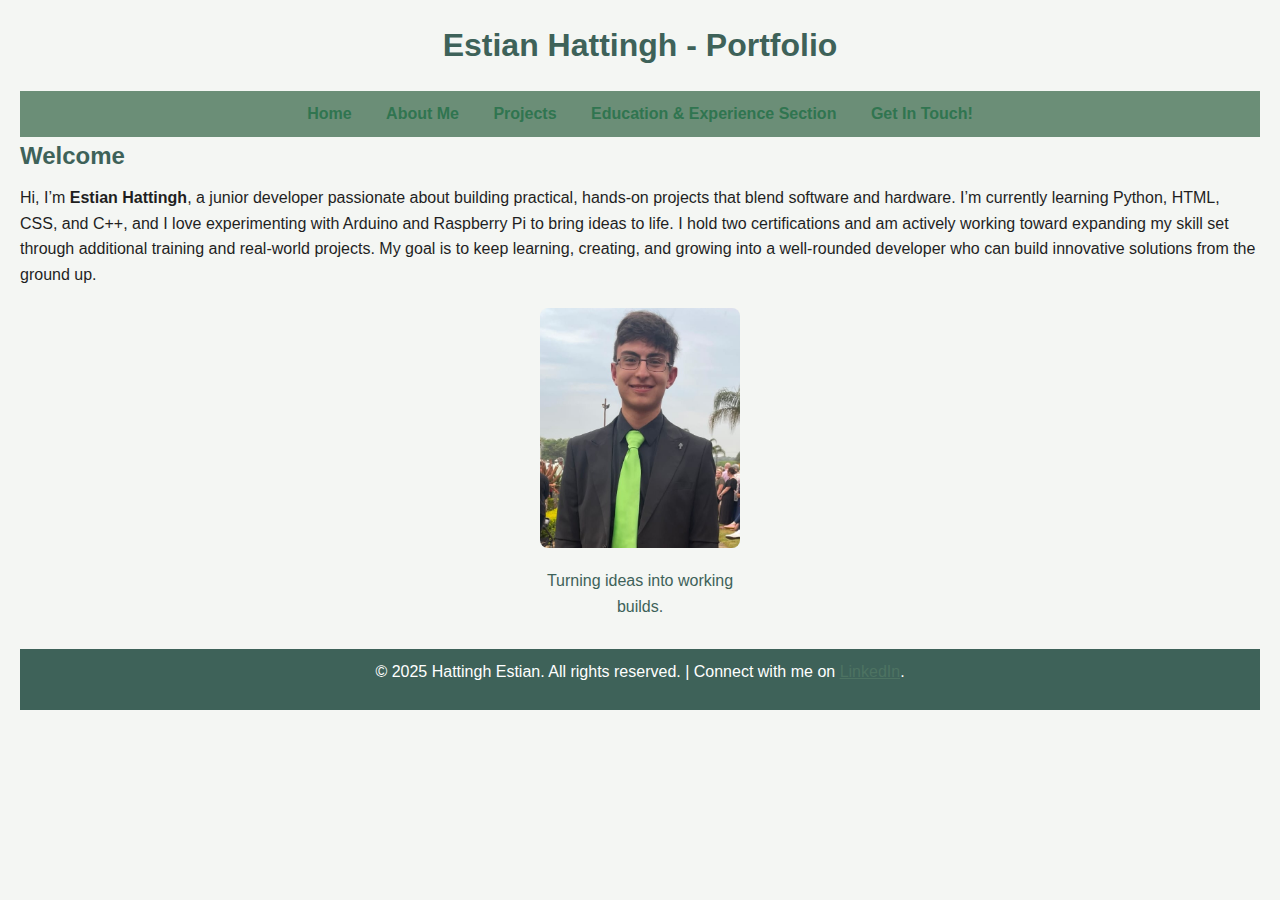
<file: index.html>
<!DOCTYPE html>
<html lang="en">
  <head>
    <!-- Metadata and page setup -->
    <meta charset="UTF-8" />
    <meta name="viewport" content="width=device-width, initial-scale=1.0" />
    <title>Estian Hattingh — Portfolio</title>

    <!-- Favicon for browser tab -->
    <link rel="icon" href="logo-pictures/EH_Logo.svg" type="image/svg+xml" />

    <!-- External CSS stylesheet -->
    <link rel="stylesheet" href="css\styles.css">
  </head>

  <body>
    <!-- Main heading: portfolio title -->
    <h1>Estian Hattingh - Portfolio</h1>

    <!-- Navigation bar with internal links -->
    <nav>
      <a href="index.html">Home</a>
      <a href="about-me.html">About Me</a>
      <a href="projects.html">Projects</a>
      <a href="education-experience.html">Education & Experience Section</a>
      <a href="contact-page.html">Get In Touch!</a>
    </nav>

    <!-- Welcome section -->
    <h2>Welcome</h2>

    <!-- Introductory paragraph describing the author -->
    <p class="intro">
      Hi, I’m <strong>Estian Hattingh</strong>, a junior developer passionate
      about building practical, hands-on projects that blend software and
      hardware. I’m currently learning Python, HTML, CSS, and C++, and I love
      experimenting with Arduino and Raspberry Pi to bring ideas to life. I hold
      two certifications and am actively working toward expanding my skill set
      through additional training and real-world projects. My goal is to keep
      learning, creating, and growing into a well-rounded developer who can
      build innovative solutions from the ground up.
    </p>

    <!-- Profile image of Estian Hattingh -->
    <img
      src="logo-pictures/EH_Profile_Picture.jpg"
      alt="Portrait of Estian Hattingh"
      class="profile-img"
      loading="eager"
    />

    <!-- Caption below the profile image -->
    <figcaption class="profile-caption">
      Turning ideas into working builds.
    </figcaption>

    <!-- Footer with copyright and LinkedIn link -->
    <footer class="site-footer">
      <p>
        &copy; 2025 <span class="nowrap">Hattingh Estian</span>. All rights
        reserved. | Connect with me on
        <a id="LinkedIn"
          class="link-external"
          href="https://www.linkedin.com/in/estian-hattingh-6aa015315"
          rel="noopener noreferrer"
          target="_blank"
          aria-label="LinkedIn profile of Estian Hattingh (opens in new tab)"
          >LinkedIn</a
        >.
      </p>
    </footer>
  </body>
</html>
</file>
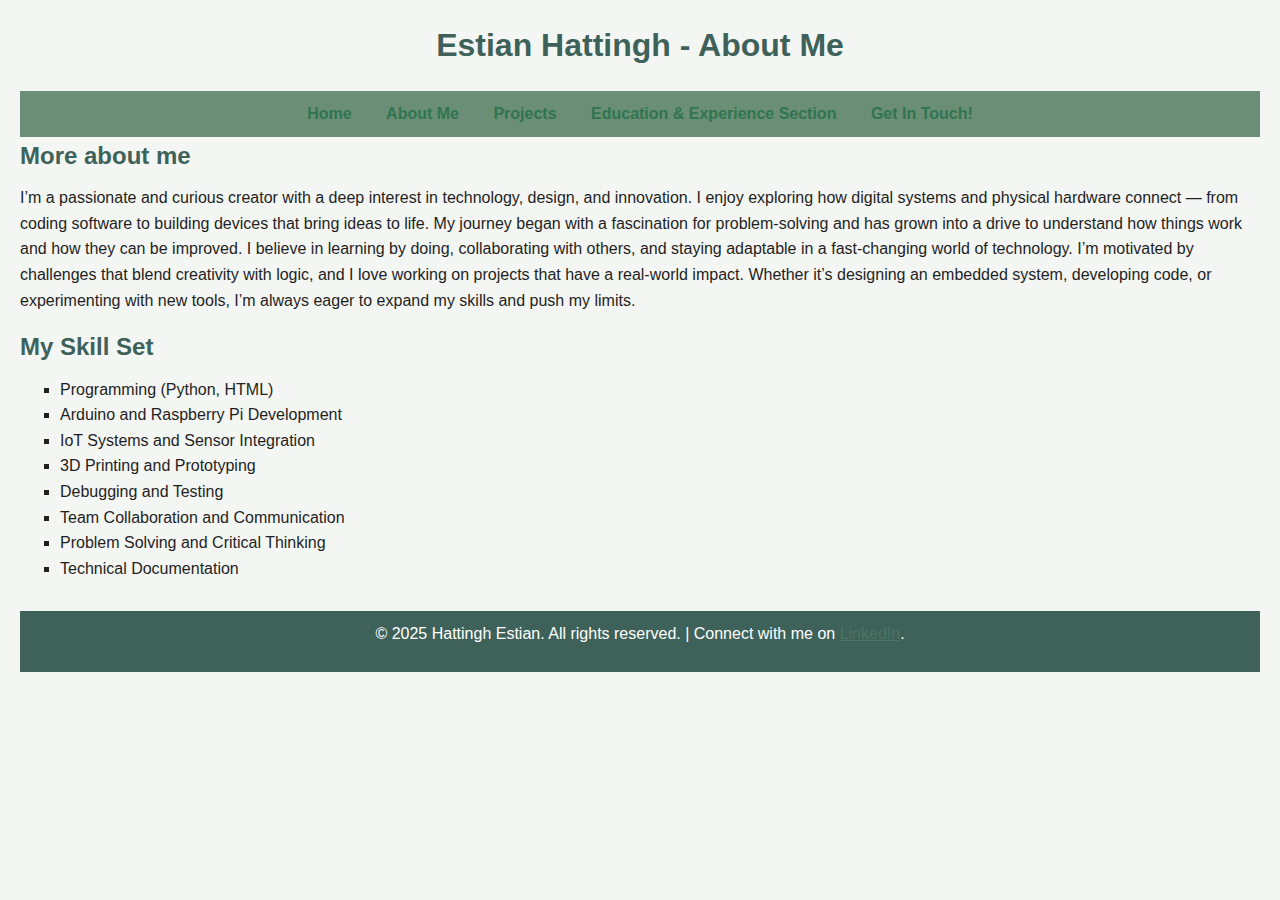
<file: about-me.html>
<!DOCTYPE html>
<html lang="en">
  <head>
    <!-- Google tag (gtag.js) -->
    <script
      async
      src="https://www.googletagmanager.com/gtag/js?id=G-Q6DWJNQD6L"
    ></script>
    <script>
      window.dataLayer = window.dataLayer || [];
      function gtag() {
        dataLayer.push(arguments);
      }
      gtag("js", new Date());

      gtag("config", "G-Q6DWJNQD6L");
    </script>
    <!-- Basic metadata for character encoding and responsive layout -->
    <meta charset="UTF-8" />
    <meta name="viewport" content="width=device-width, initial-scale=1.0" />

    <!-- Page title shown in the browser tab -->
    <title>Estian Hattingh — Portfolio</title>

    <!-- Favicon for the site -->
    <link rel="icon" href="logo-pictures/EH_Logo.svg" type="image/svg+xml" />

    <!-- Site-wide stylesheet -->
    <link rel="stylesheet" href="css/styles.css" />
  </head>

  <body>
    <!-- Main page heading -->
    <h1>Estian Hattingh - About Me</h1>

    <!-- Primary navigation links to site sections/pages -->
    <nav>
      <a href="index.html">Home</a>
      <a href="about-me.html">About Me</a>
      <a href="projects.html">Projects</a>
      <a href="education-experience.html">Education & Experience Section</a>
      <a href="contact-page.html">Get In Touch!</a>
    </nav>

    <!-- Section: brief introduction -->
    <h2>More about me</h2>
    <p class="intro">
      I’m a passionate and curious creator with a deep interest in technology,
      design, and innovation. I enjoy exploring how digital systems and physical
      hardware connect — from coding software to building devices that bring
      ideas to life. My journey began with a fascination for problem-solving and
      has grown into a drive to understand how things work and how they can be
      improved. I believe in learning by doing, collaborating with others, and
      staying adaptable in a fast-changing world of technology. I’m motivated by
      challenges that blend creativity with logic, and I love working on
      projects that have a real-world impact. Whether it’s designing an embedded
      system, developing code, or experimenting with new tools, I’m always eager
      to expand my skills and push my limits.
    </p>

    <!-- Section: skills list -->
    <h2>My Skill Set</h2>
    <ul>
      <li>Programming (Python, HTML)</li>
      <li>Arduino and Raspberry Pi Development</li>
      <li>IoT Systems and Sensor Integration</li>
      <li>3D Printing and Prototyping</li>
      <li>Debugging and Testing</li>
      <li>Team Collaboration and Communication</li>
      <li>Problem Solving and Critical Thinking</li>
      <li>Technical Documentation</li>
    </ul>

    <!-- Footer with copyright and external profile link -->
    <footer class="site-footer">
      <p>
        &copy; 2025 <span class="nowrap">Hattingh Estian</span>. All rights
        reserved. | Connect with me on
        <a
          id="LinkedIn"
          class="link-external"
          href="https://www.linkedin.com/in/estian-hattingh-6aa015315"
          rel="noopener noreferrer"
          target="_blank"
          aria-label="LinkedIn profile of Estian Hattingh (opens in new tab)"
          >LinkedIn</a
        >.
      </p>
    </footer>
  </body>
</html>
</file>
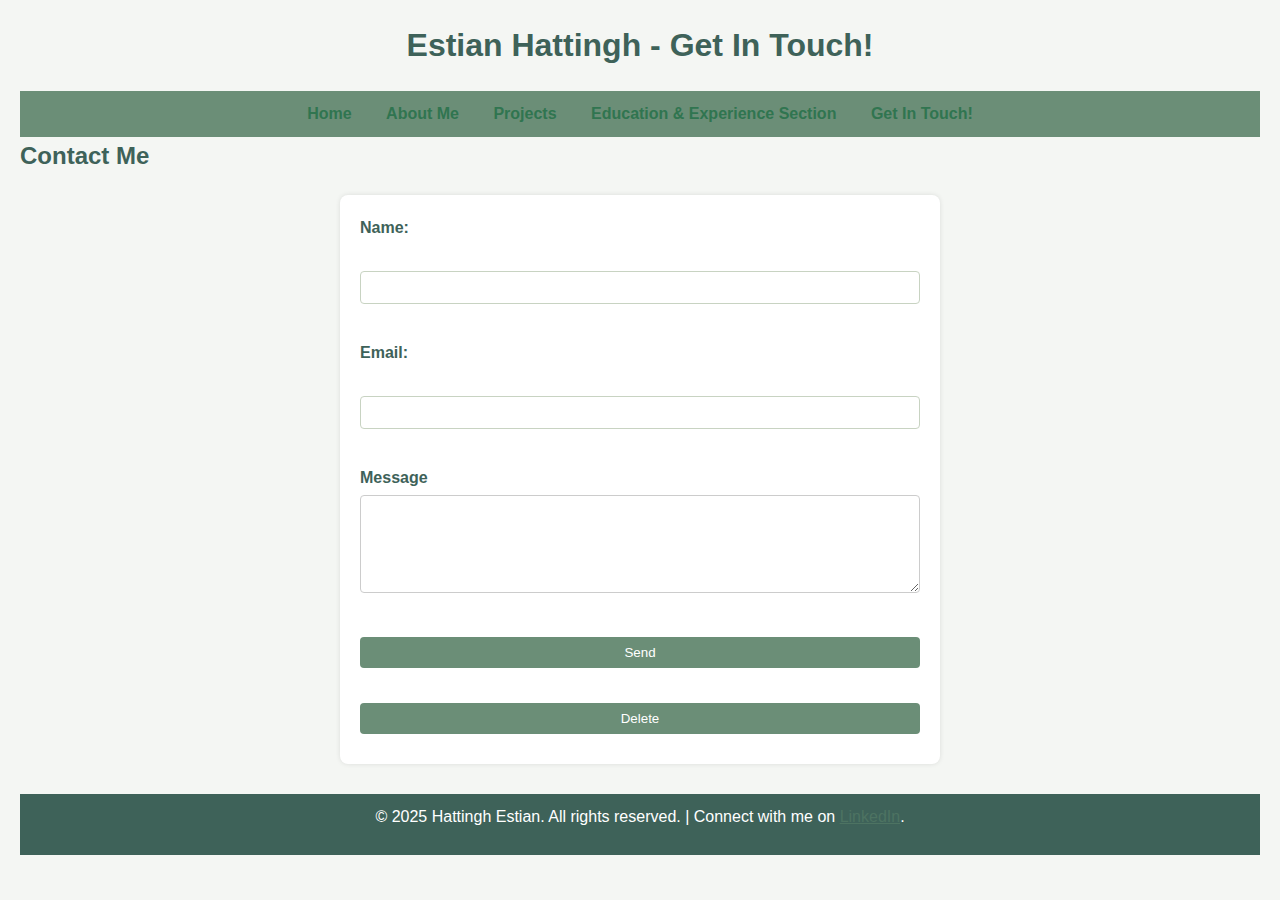
<file: contact-page.html>
<!DOCTYPE html>
<html lang="en">
  <head>
    <!-- Basic metadata and viewport setup for responsive design -->
    <meta charset="UTF-8" />
    <meta name="viewport" content="width=device-width, initial-scale=1.0" />

    <!-- Browser tab title -->
    <title>Estian Hattingh — Portfolio</title>

    <!-- Favicon for site identity -->
    <link rel="icon" href="logo-pictures/EH_Logo.svg" type="image/svg+xml" />

    <!-- External CSS file for layout and styling -->
    <link rel="stylesheet" href="css/styles.css" />
  </head>

  <body>
    <!-- Page heading -->
    <h1>Estian Hattingh - Get In Touch!</h1>

    <!-- Navigation bar linking to all major sections -->
    <nav>
      <a href="index.html">Home</a>
      <a href="about-me.html">About Me</a>
      <a href="projects.html">Projects</a>
      <a href="education-experience.html">Education & Experience Section</a>
      <a href="contact-page.html">Get In Touch!</a>
    </nav>

    <!-- Section heading for contact area -->
    <h2>Contact Me</h2>

    <!-- Contact form for submitting name, email, and message -->
    <form action="Send.php" method="post">
      <!-- Name input -->
      <label>Name:</label>
      <br />
      <input type="text" name="name" />
      <br /><br />

      <!-- Email input -->
      <label>Email:</label>
      <br />
      <input type="email" name="email" />
      <br /><br />

      <!-- Message input area -->
      <label for="message" style="font-weight: bold">Message</label>
      <textarea
        id="message"
        name="message"
        rows="5"
        cols="60"
        style="
          width: 100%;
          border: 1px solid #ccc;
          border-radius: 4px;
          padding: 8px;
          font-family: Arial, sans-serif;
          font-size: 14px;
        "
      ></textarea>
      <br /><br />

      <!-- Submit button to send form data -->
      <button type="submit">Send</button>
      <br /><br />

      <!-- Reset button to clear all form inputs -->
      <button type="reset">Delete</button>
    </form>

    <!-- Footer with copyright and LinkedIn link -->
    <footer class="site-footer">
      <p>
        &copy; 2025 <span class="nowrap">Hattingh Estian</span>. All rights
        reserved. | Connect with me on
        <a id="LinkedIn"
          class="link-external"
          href="https://www.linkedin.com/in/estian-hattingh-6aa015315"
          rel="noopener noreferrer"
          target="_blank"
          aria-label="LinkedIn profile of Estian Hattingh (opens in new tab)"
          >LinkedIn</a
        >.
      </p>
    </footer>
  </body>
</html>
</file>
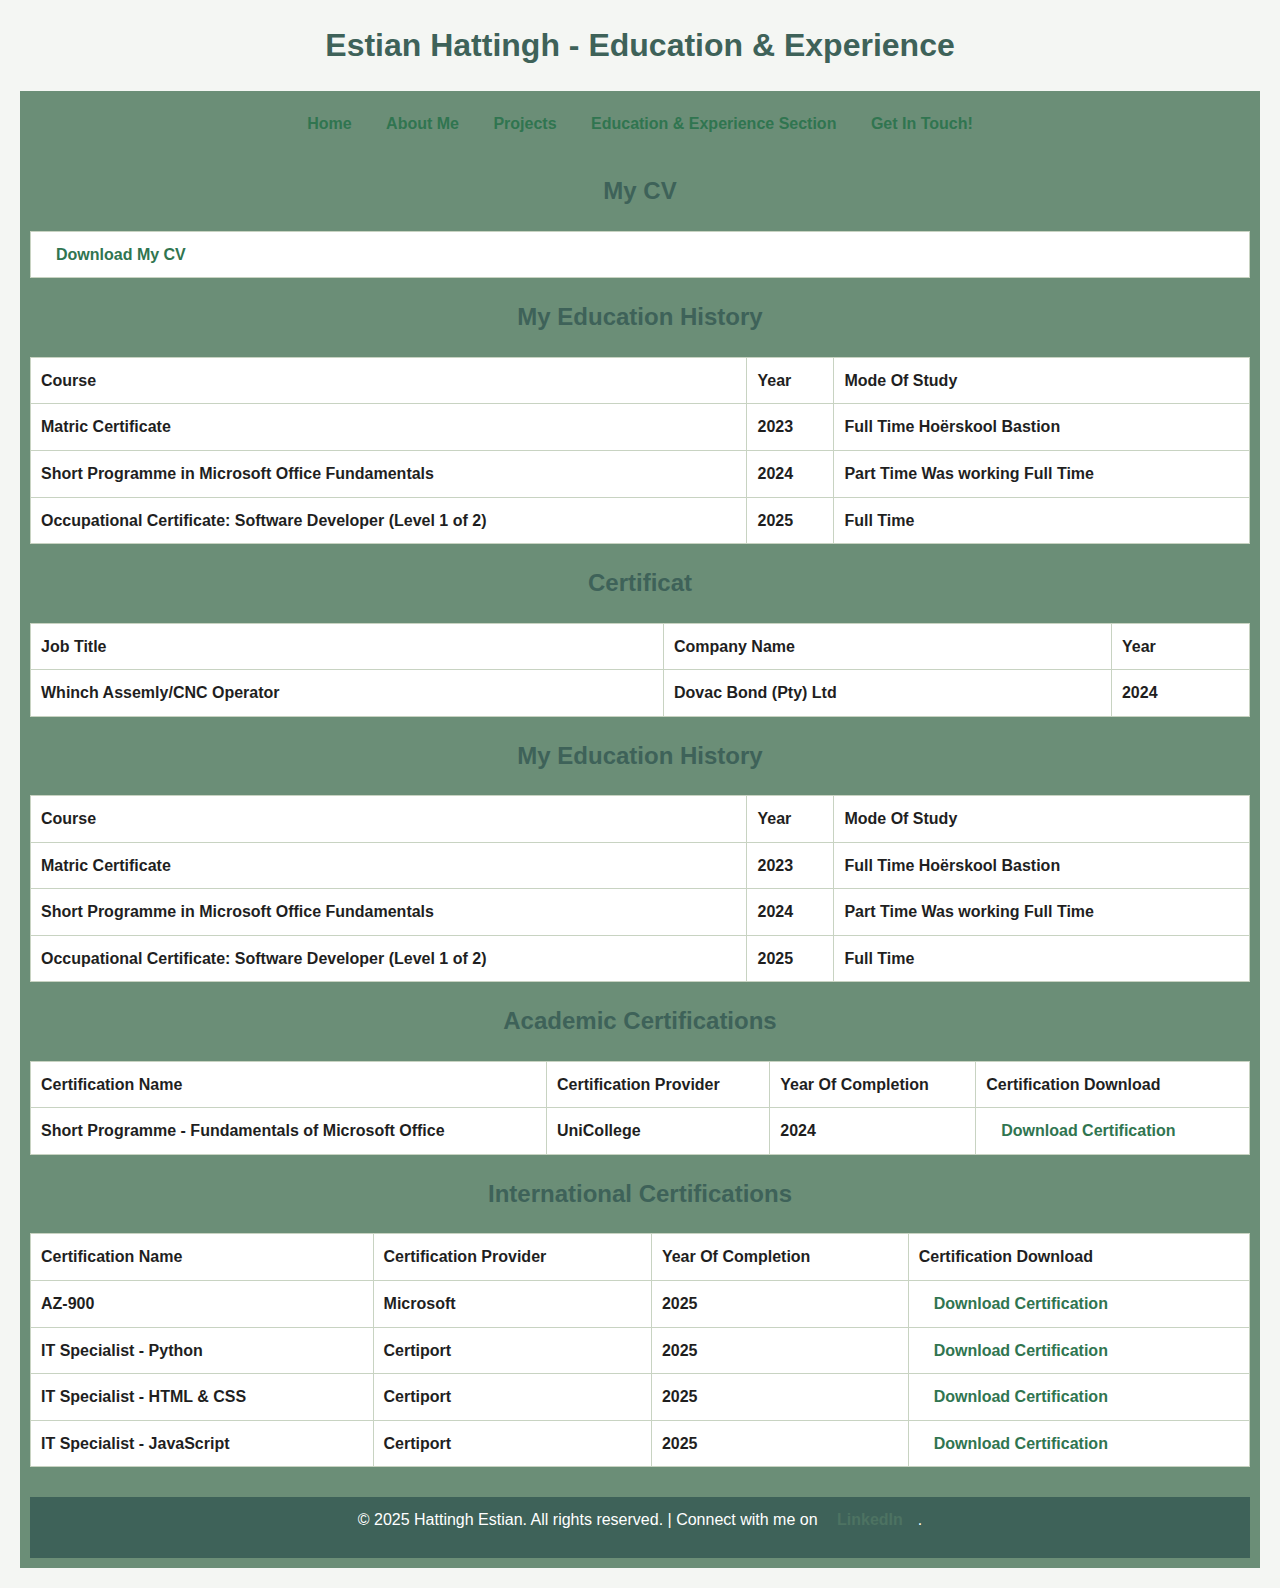
<file: education-experience.html>
<!DOCTYPE html>
<html lang="en">

<head>
   <!-- Google tag (gtag.js) -->
  <script async src="https://www.googletagmanager.com/gtag/js?id=G-Q6DWJNQD6L"></script>
  <script>
    window.dataLayer = window.dataLayer || [];
    function gtag() { dataLayer.push(arguments); }
    gtag('js', new Date());

    gtag('config', 'G-Q6DWJNQD6L');
  </script>
  <!-- Basic metadata and page configuration -->
  <meta charset="UTF-8" />
  <meta name="viewport" content="width=device-width, initial-scale=1.0" />

  <!-- Browser tab title -->
  <title>Estian Hattingh — Portfolio</title>

  <!-- Favicon for browser and bookmarks -->
  <link rel="icon" href="logo-pictures/EH_Logo.svg" type="image/svg+xml" />

  <!-- External CSS stylesheet -->
  <link rel="stylesheet" href="css/styles.css" />
</head>

<body>
  <!-- Page heading -->
  <h1>Estian Hattingh - Education & Experience</h1>

  <!-- NOTE: Duplicate <nav> tag found here -->
  <nav>
    <nav>
      <!-- Navigation bar linking to key sections of the site -->
      <a href="index.html">Home</a>
      <a href="about-me.html">About Me</a>
      <a href="projects.html">Projects</a>
      <a href="education-experience.html">Education & Experience Section</a>
      <a href="contact-page.html">Get In Touch!</a>
    </nav>

    <!-- Spacer for visual separation -->
    <br>

    <!-- Section: Downloadable CV link -->
    <h2>My CV</h2>
    <table>
      <tr>
        <th>
          <a href="cv/Estian_Hattingh_CV.pdf" download>Download My CV</a>
        </th>
      </tr>
    </table>

    <!-- Section: Education history table -->
    <h2>My Education History</h2>
    <table>
      <tr>
        <th>Course</th>
        <th>Year</th>
        <th>Mode Of Study</th>
      </tr>
      <tr>
        <th>Matric Certificate</th>
        <th>2023</th>
        <th>Full Time Hoërskool Bastion</th>
      </tr>
      <tr>
        <th>Short Programme in Microsoft Office Fundamentals</th>
        <th>2024</th>
        <th>Part Time Was working Full Time</th>
      </tr>
      <tr>
        <th>Occupational Certificate: Software Developer (Level 1 of 2)</th>
        <th>2025</th>
        <th>Full Time</th>
      </tr>
    </table>

    <!-- Section: Work experience table -->
    <h2>Certificat</h2>
    <table>
      <tr>
        <th>Job Title</th>
        <th>Company Name</th>
        <th>Year</th>
      </tr>
      <tr>
        <th>Whinch Assemly/CNC Operator</th>
        <th>Dovac Bond (Pty) Ltd</th>
        <th>2024</th>
      </tr>
    </table>

        <h2>My Education History</h2>
    <table>
      <tr>
        <th>Course</th>
        <th>Year</th>
        <th>Mode Of Study</th>
      </tr>
      <tr>
        <th>Matric Certificate</th>
        <th>2023</th>
        <th>Full Time Hoërskool Bastion</th>
      </tr>
      <tr>
        <th>Short Programme in Microsoft Office Fundamentals</th>
        <th>2024</th>
        <th>Part Time Was working Full Time</th>
      </tr>
      <tr>
        <th>Occupational Certificate: Software Developer (Level 1 of 2)</th>
        <th>2025</th>
        <th>Full Time</th>
      </tr>
    </table>

    <!-- Section:Academic Certifications -->
    <h2>Academic Certifications</h2>
    <table>
      <tr>
        <th>Certification Name</th>
        <th>Certification Provider</th>
        <th>Year Of Completion</th>
        <th>Certification Download</th>
      </tr>
      <tr>
        <th>Short Programme - Fundamentals of Microsoft Office</th>
        <th>UniCollege</th>
        <th>2024</th>
        <th>
          <a href="../Portfolio/certifications/Academic/EH_FUNDAMENTALS_MICROSOFT_OFFICE.pdf" download>Download Certification</a>
        </th>
      </tr>
    </table>

    <!-- Section:International Certifications table -->
    <h2>International Certifications</h2>
    <table>
      <tr>
        <th>Certification Name</th>
        <th>Certification Provider</th>
        <th>Year Of Completion</th>
        <th>Certification Download</th>
      </tr>
      <tr>
        <th>AZ-900</th>
        <th>Microsoft</th>
        <th>2025</th>
        <th>
          <a href="https://raw.githubusercontent.com/EHattingh/Portfolio/main/certifications/International/EH_AZ900.pdf" download>Download Certification</a>
        </th>
      </tr>
      <tr>
        <th>IT Specialist - Python</th>
        <th>Certiport</th>
        <th>2025</th>
        <th>
          <a href="../Portfolio/certifications/International/EH_IT_Specialist_Python.pdf" download>Download Certification</a>
        </th>
      </tr>
         <tr>
        <th>IT Specialist - HTML & CSS</th>
        <th>Certiport</th>
        <th>2025</th>
        <th>
          <a href="../Portfolio/certifications/International/EH_IT_Specialist_HTMl_CSS.pdf" download>Download Certification</a>
        </th>
      </tr>
       </tr>
         <tr>
        <th>IT Specialist - JavaScript</th>
        <th>Certiport</th>
        <th>2025</th>
        <th>
          <a href="../Portfolio/certifications/International/EH_IT_Specialist_JavaScript.pdf" download>Download Certification</a>
        </th>
      </tr>
    </table>

    <!-- Footer with copyright and external link -->
    <footer class="site-footer">
      <p>
        &copy; 2025 <span class="nowrap">Hattingh Estian</span>. All rights
        reserved. | Connect with me on
        <a id="LinkedIn" class="link-external" href="https://www.linkedin.com/in/estian-hattingh-6aa015315"
          rel="noopener noreferrer" target="_blank"
          aria-label="LinkedIn profile of Estian Hattingh (opens in new tab)">LinkedIn</a>.
      </p>
    </footer>
</body>

</html>
</file>
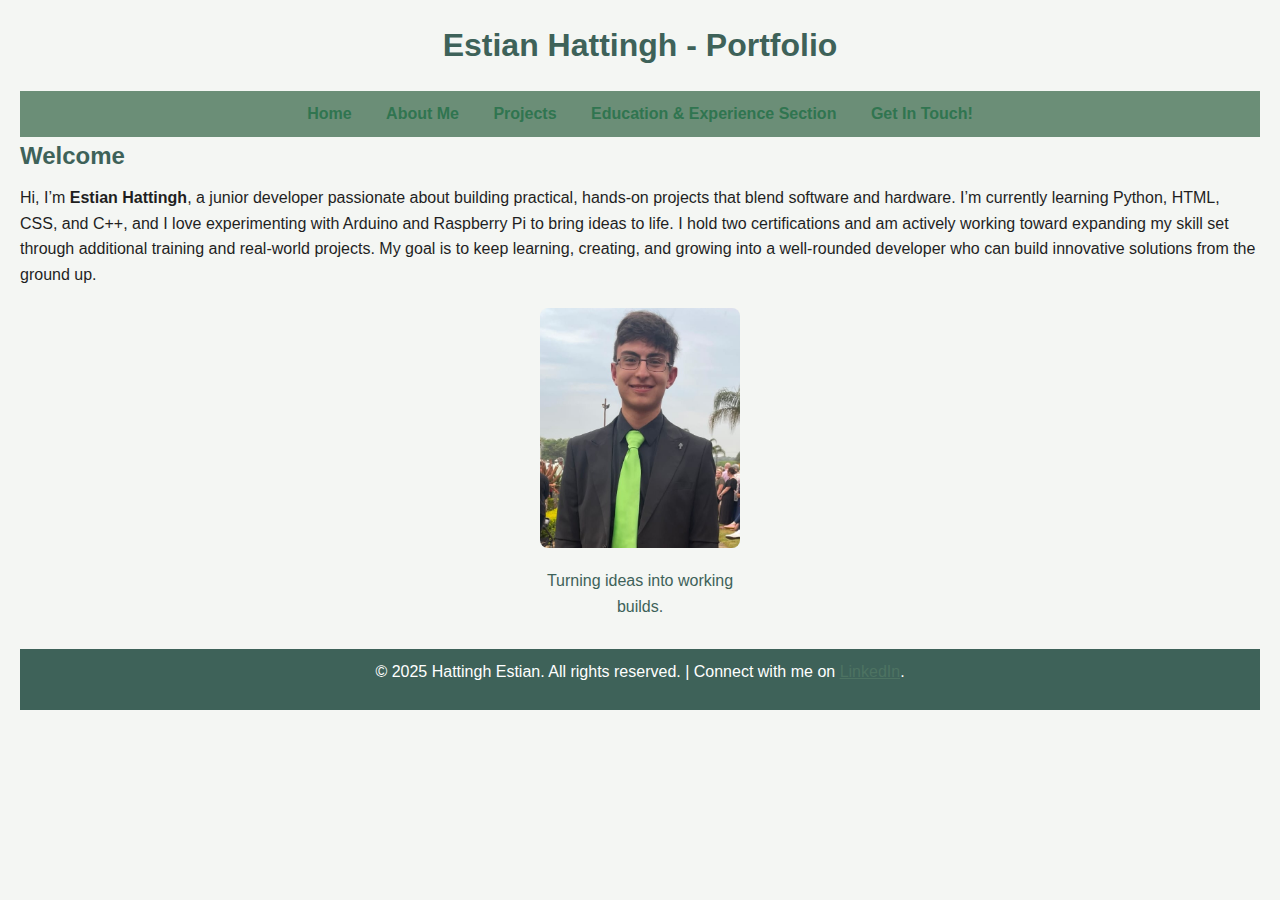
<file: homepage.html>
<!DOCTYPE html>
<html lang="en">

<head>
  <!-- Google tag (gtag.js) -->
<!-- Google tag (gtag.js) -->
<script async src="https://www.googletagmanager.com/gtag/js?id=G-Q6DWJNQD6L"></script>
<script>
  window.dataLayer = window.dataLayer || [];
  function gtag(){dataLayer.push(arguments);}
  gtag('js', new Date());

  gtag('config', 'G-Q6DWJNQD6L');
</script>
  </script>
  <!-- Metadata and page setup -->
  <meta charset="UTF-8" />
  <meta name="viewport" content="width=device-width, initial-scale=1.0" />
  <title>Estian Hattingh — Portfolio</title>

  <!-- Favicon for browser tab -->
  <link rel="icon" href="logo-pictures/EH_Logo.svg" type="image/svg+xml" />

  <!-- External CSS stylesheet -->
  <link rel="stylesheet" href="css\styles.css">
</head>

<body>
  <!-- Main heading: portfolio title -->
  <h1>Estian Hattingh - Portfolio</h1>

  <!-- Navigation bar with internal links -->
  <nav>
    <a href="index.html">Home</a>
    <a href="about-me.html">About Me</a>
    <a href="projects.html">Projects</a>
    <a href="education-experience.html">Education & Experience Section</a>
    <a href="contact-page.html">Get In Touch!</a>
  </nav>

  <!-- Welcome section -->
  <h2>Welcome</h2>

  <!-- Introductory paragraph describing the author -->
  <p class="intro">
    Hi, I’m <strong>Estian Hattingh</strong>, a junior developer passionate
    about building practical, hands-on projects that blend software and
    hardware. I’m currently learning Python, HTML, CSS, and C++, and I love
    experimenting with Arduino and Raspberry Pi to bring ideas to life. I hold
    two certifications and am actively working toward expanding my skill set
    through additional training and real-world projects. My goal is to keep
    learning, creating, and growing into a well-rounded developer who can
    build innovative solutions from the ground up.
  </p>

  <!-- Profile image of Estian Hattingh -->
  <img src="logo-pictures/EH_Profile_Picture.jpg" alt="Portrait of Estian Hattingh" class="profile-img"
    loading="eager" />

  <!-- Caption below the profile image -->
  <figcaption class="profile-caption">
    Turning ideas into working builds.
  </figcaption>

  <!-- Footer with copyright and LinkedIn link -->
  <footer class="site-footer">
    <p>
      &copy; 2025 <span class="nowrap">Hattingh Estian</span>. All rights
      reserved. | Connect with me on
      <a id="LinkedIn" class="link-external" href="https://www.linkedin.com/in/estian-hattingh-6aa015315"
        rel="noopener noreferrer" target="_blank"
        aria-label="LinkedIn profile of Estian Hattingh (opens in new tab)">LinkedIn</a>.
    </p>
  </footer>
</body>

</html>
</file>
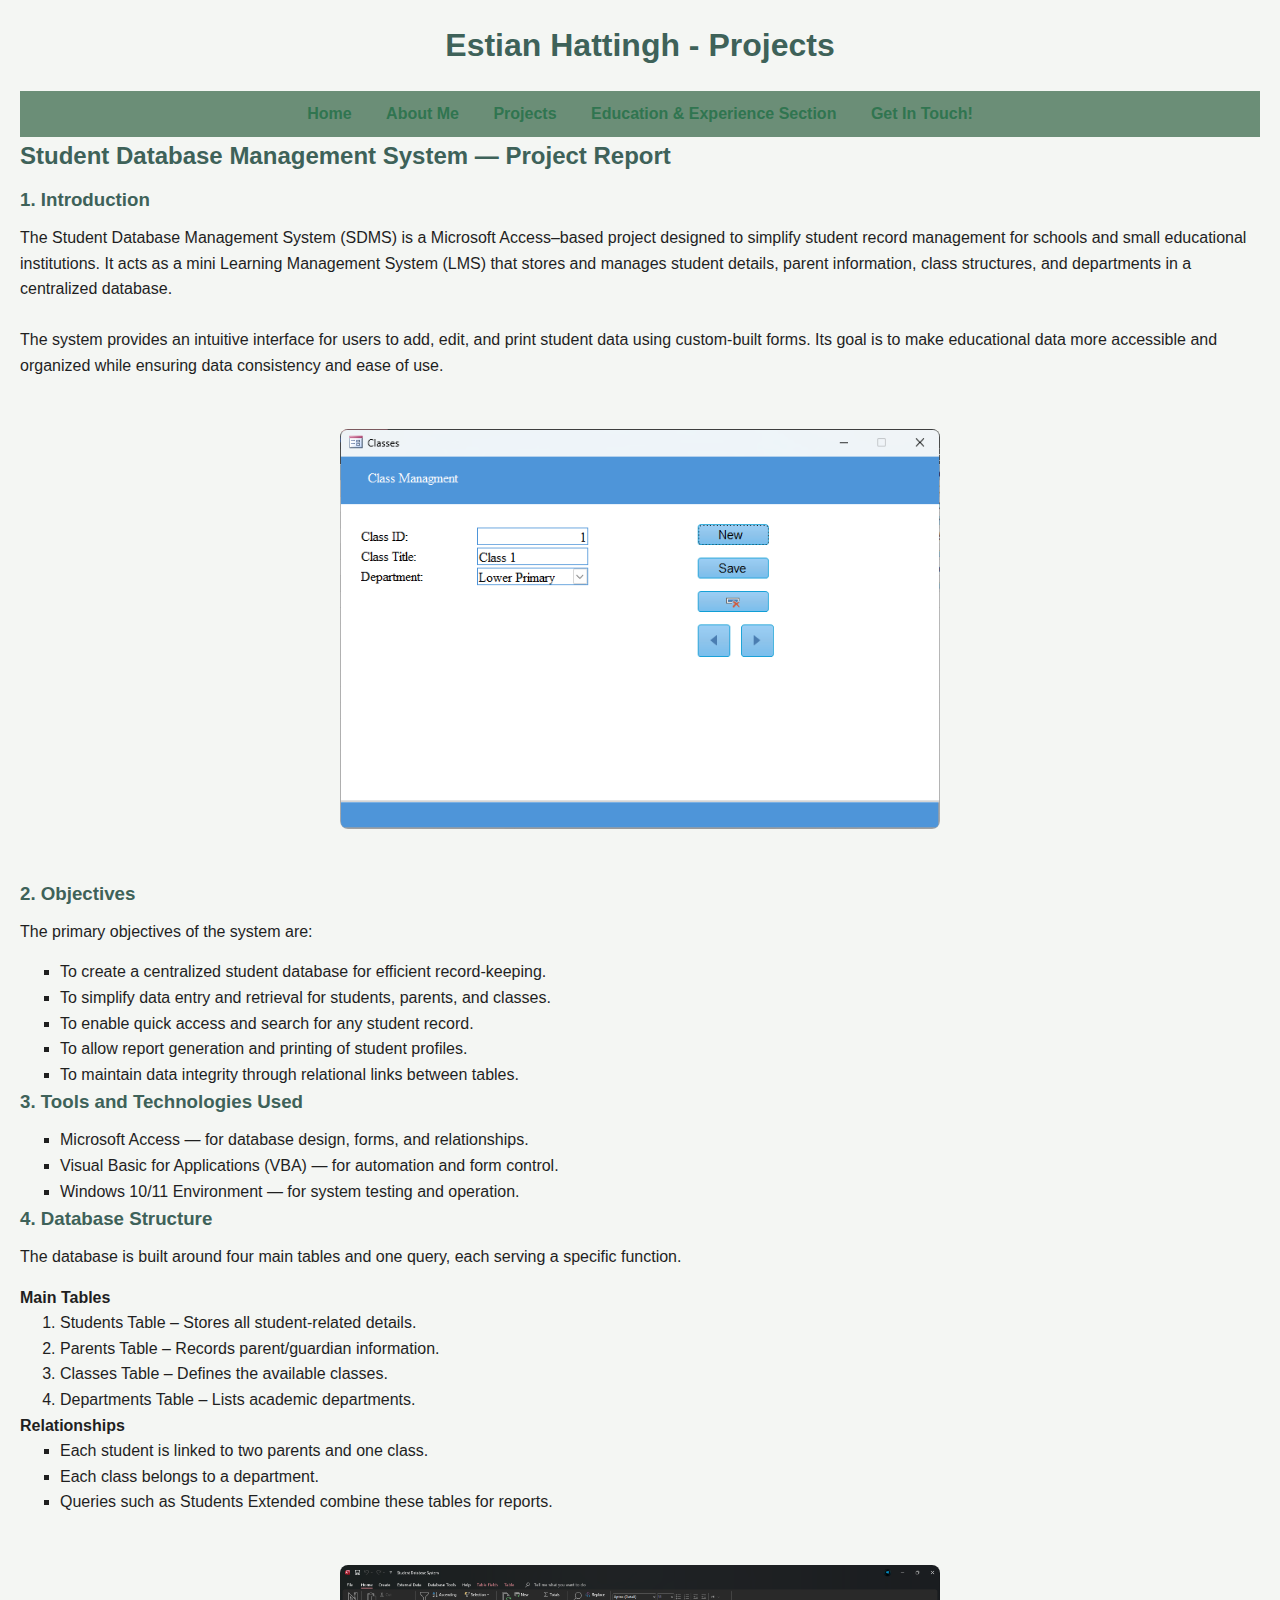
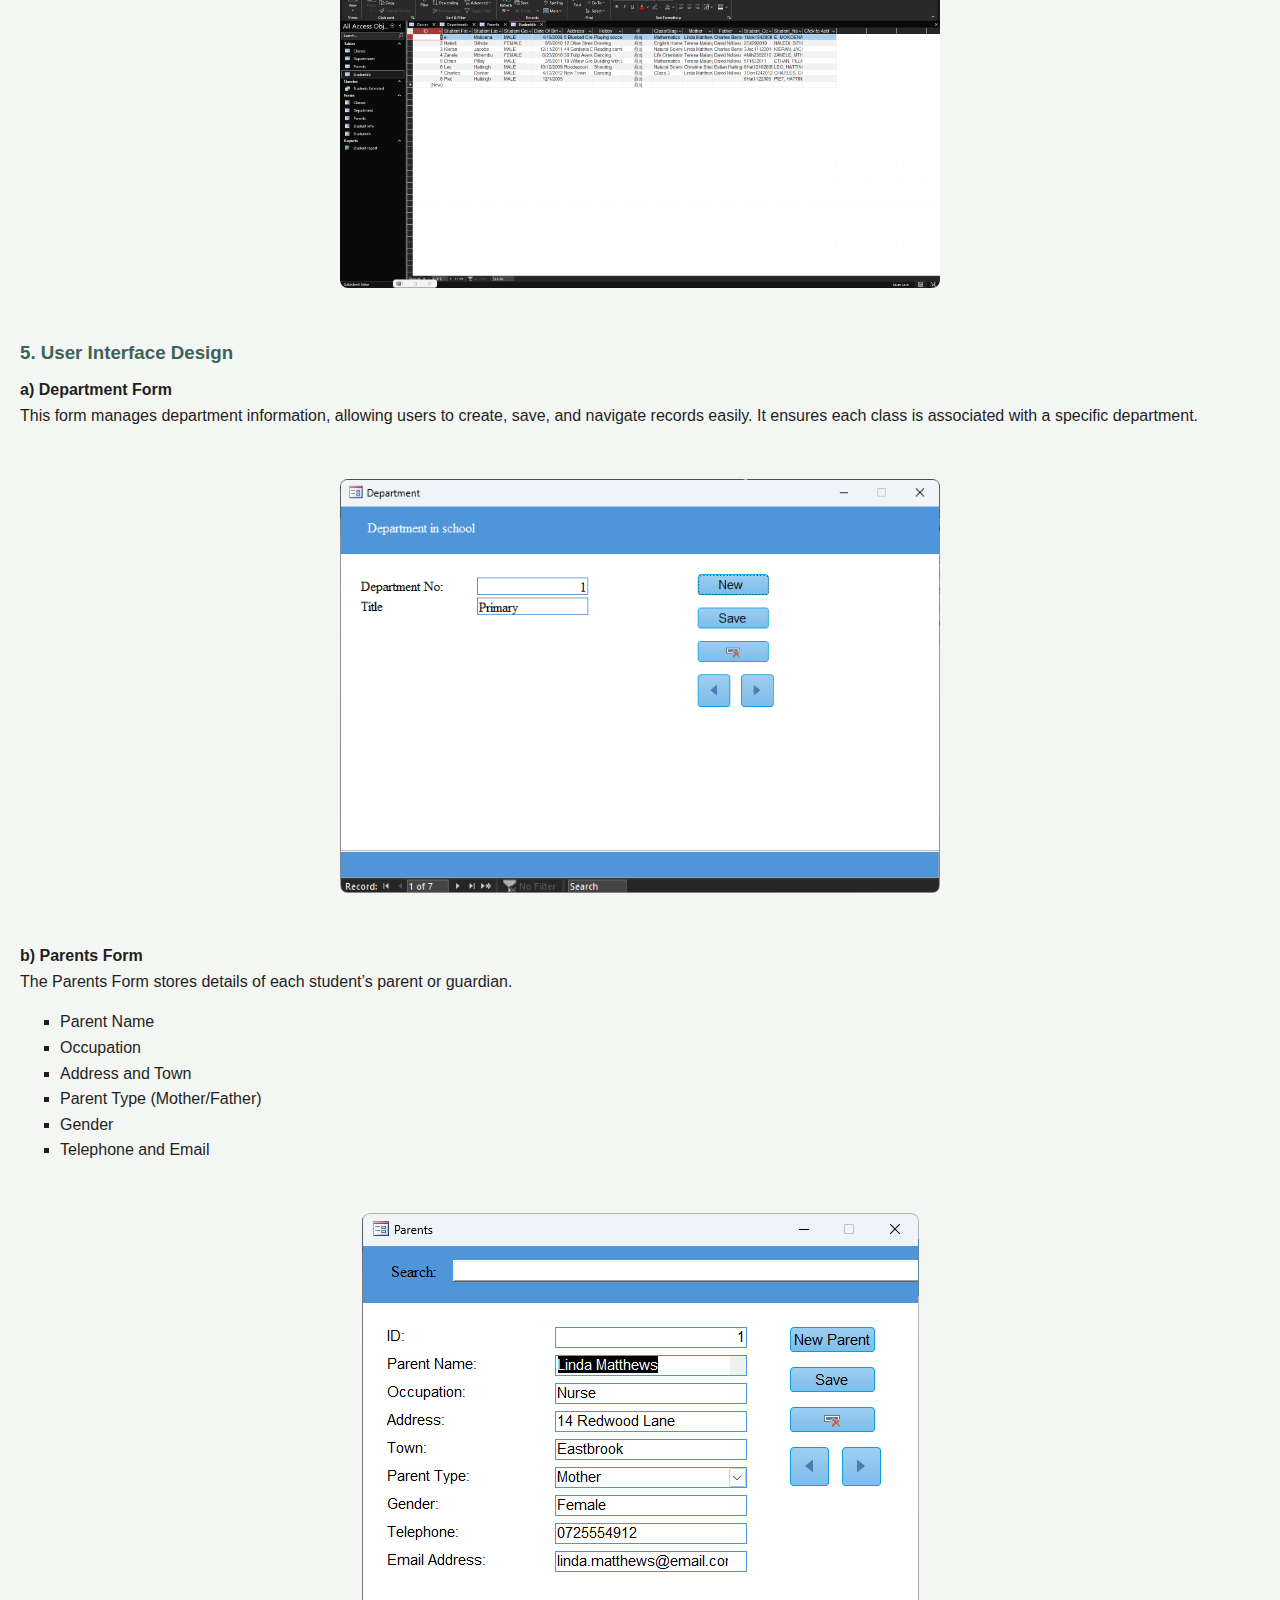
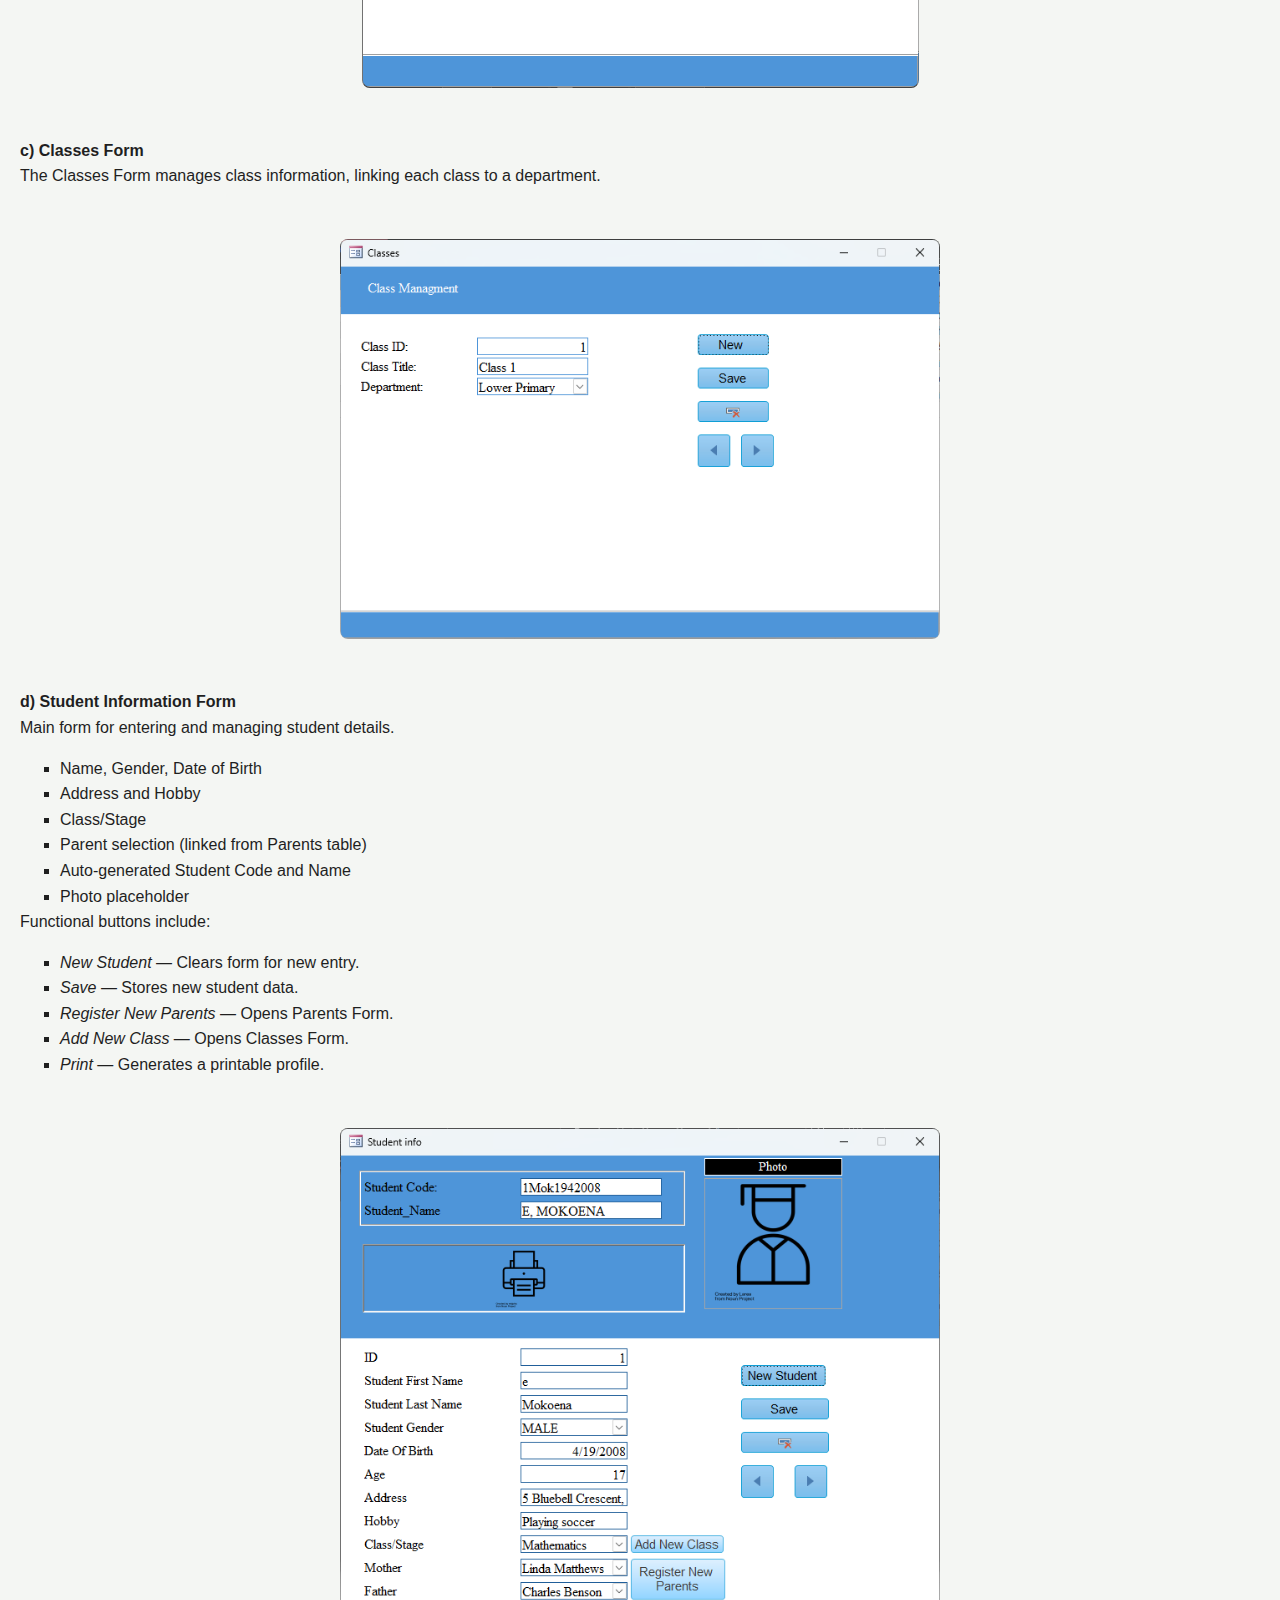
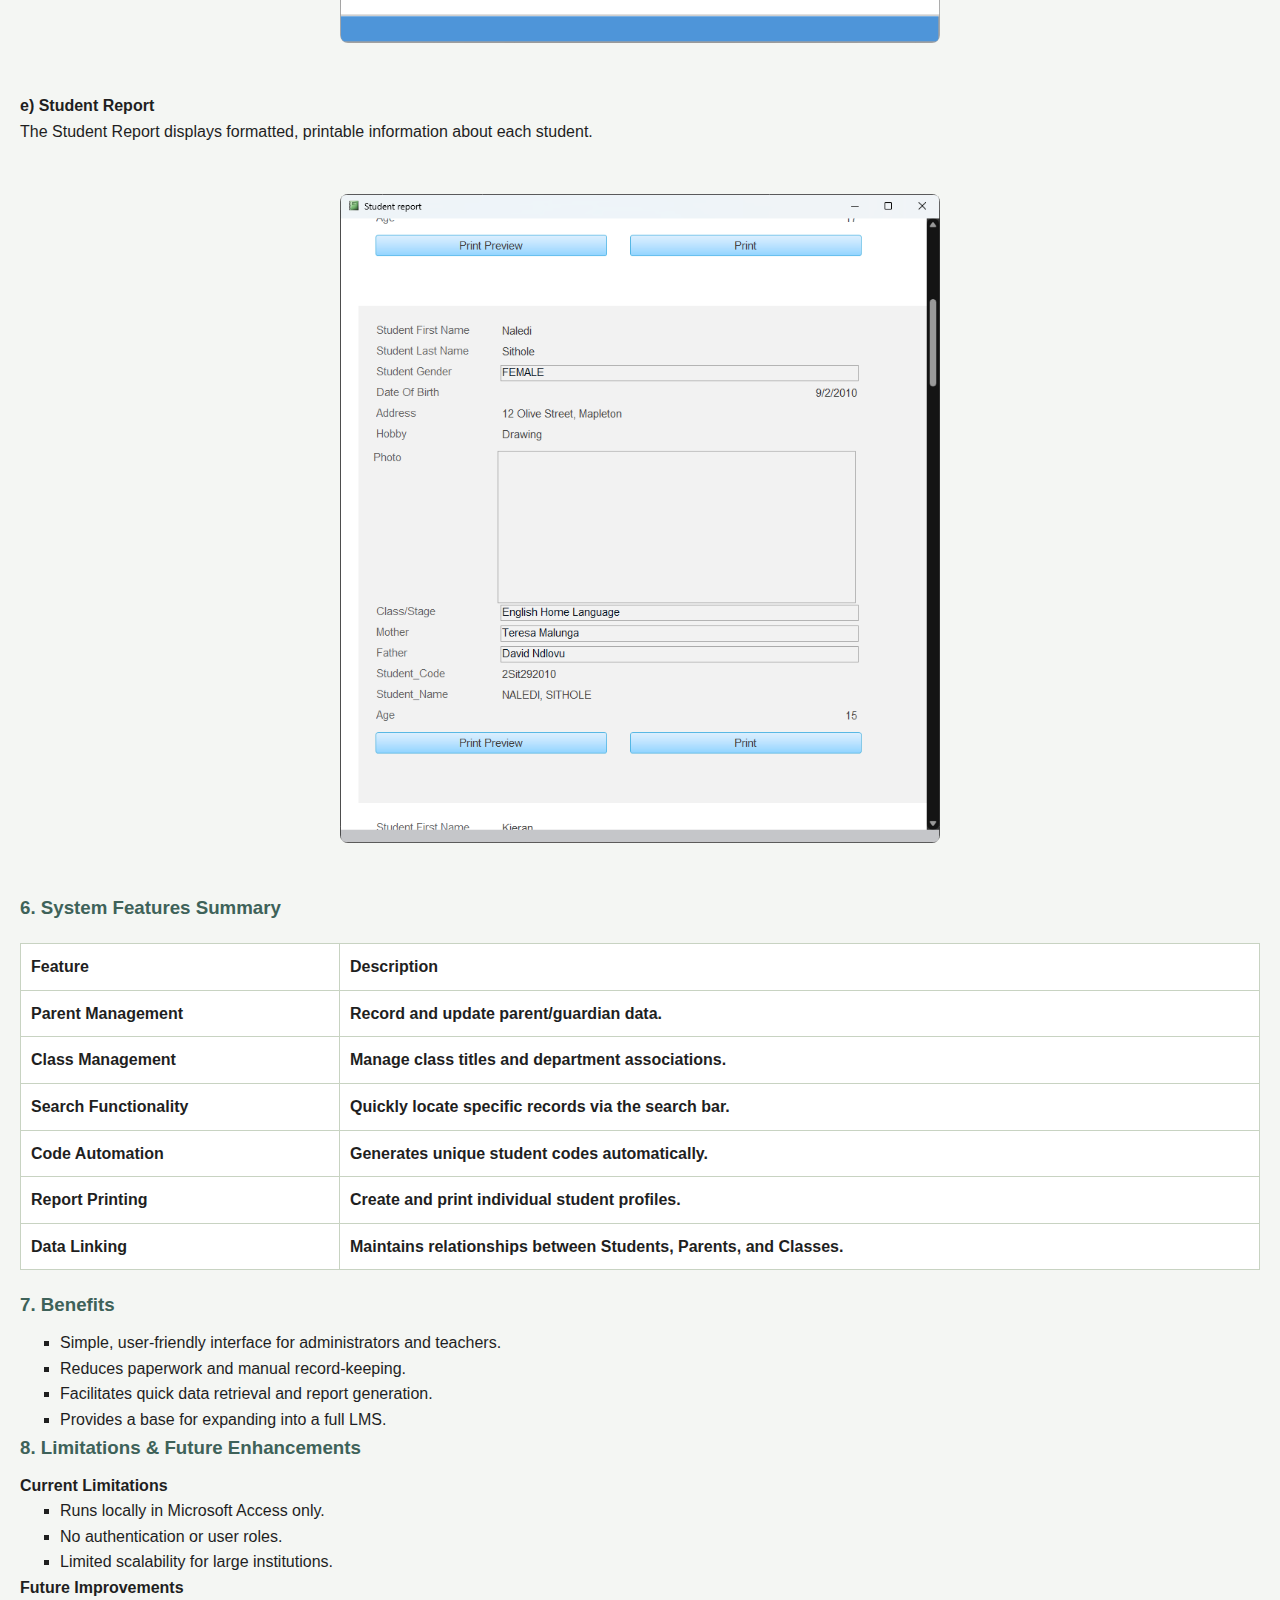
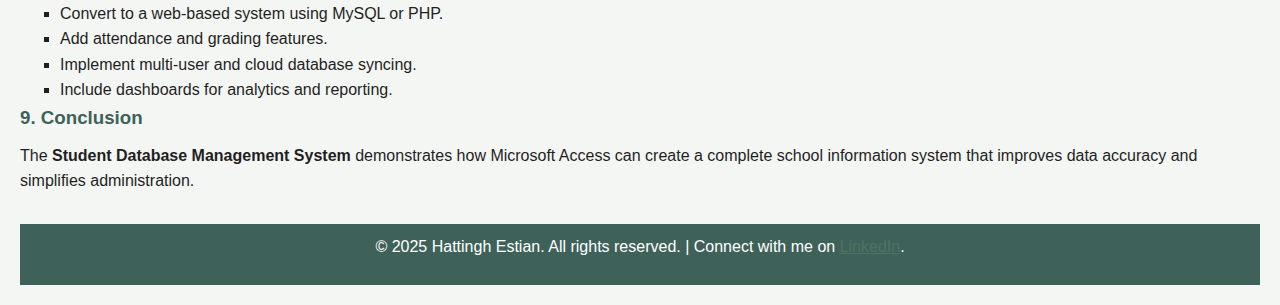
<file: LMS.html>
<!DOCTYPE html>
<html lang="en">

<head>
  <!-- Google tag (gtag.js) -->
  <script async src="https://www.googletagmanager.com/gtag/js?id=G-Q6DWJNQD6L"></script>
  <script>
    window.dataLayer = window.dataLayer || [];
    function gtag() { dataLayer.push(arguments); }
    gtag('js', new Date());

    gtag('config', 'G-Q6DWJNQD6L');
  </script>
  <!-- Basic metadata and setup for the page -->
  <meta charset="UTF-8" />
  <meta name="viewport" content="width=device-width, initial-scale=1.0" />

  <!-- Browser tab title -->
  <title>Estian Hattingh — Portfolio</title>

  <!-- Favicon for branding -->
  <link rel="icon" href="logo-pictures/EH_Logo.svg" type="image/svg+xml" />

  <!-- External stylesheet for page styling -->
  <link rel="stylesheet" href="css/styles.css">
</head>

<body>
  <!-- Main page heading -->
  <h1>Estian Hattingh - Projects</h1>

  <!-- NOTE: Unmatched closing </div> tag (no opening tag found) -->
  </div>

  <!-- Navigation bar linking to main site sections -->
  <nav>
    <a href="index.html">Home</a>
    <a href="about-me.html">About Me</a>
    <a href="projects.html">Projects</a>
    <a href="education-experience.html">Education & Experience Section</a>
    <a href="contact-page.html">Get In Touch!</a>
  </nav>

  <!-- Project title and section headings -->
  <h2>Student Database Management System — Project Report</h2>

  <!-- Section: Introduction -->
  <h3>1. Introduction</h3>
  <p>
    The Student Database Management System (SDMS) is a Microsoft Access–based project designed to simplify student
    record management for schools and small educational institutions.
    It acts as a mini Learning Management System (LMS) that stores and manages student details, parent information,
    class structures, and departments in a centralized database.
    <br><br>
    The system provides an intuitive interface for users to add, edit, and print student data using custom-built forms.
    Its goal is to make educational data more accessible and organized while ensuring data consistency and ease of use.
  </p>

  <!-- Screenshot image of the system -->
  <img id="P1ShowcasePhotos" src="projects/1.Lms/Forms/Studentdb.png" alt="Studentdb">

  <!-- Section: Objectives -->
  <h3>2. Objectives</h3>
  <p>The primary objectives of the system are:</p>
  <ul>
    <li>To create a centralized student database for efficient record-keeping.</li>
    <li>To simplify data entry and retrieval for students, parents, and classes.</li>
    <li>To enable quick access and search for any student record.</li>
    <li>To allow report generation and printing of student profiles.</li>
    <li>To maintain data integrity through relational links between tables.</li>
  </ul>

  <!-- Section: Tools and Technologies -->
  <h3>3. Tools and Technologies Used</h3>
  <ul>
    <li>Microsoft Access — for database design, forms, and relationships.</li>
    <li>Visual Basic for Applications (VBA) — for automation and form control.</li>
    <li>Windows 10/11 Environment — for system testing and operation.</li>
  </ul>

  <!-- Section: Database Structure -->
  <h3>4. Database Structure</h3>
  <p>The database is built around four main tables and one query, each serving a specific function.</p>

  <!-- Subsection: Main Tables -->
  <h4>Main Tables</h4>
  <ol id="NumList">
    <li>Students Table – Stores all student-related details.</li>
    <li>Parents Table – Records parent/guardian information.</li>
    <li>Classes Table – Defines the available classes.</li>
    <li>Departments Table – Lists academic departments.</li>
  </ol>

  <!-- Subsection: Relationships between tables -->
  <h4>Relationships</h4>
  <ul>
    <li>Each student is linked to two parents and one class.</li>
    <li>Each class belongs to a department.</li>
    <li>Queries such as Students Extended combine these tables for reports.</li>
  </ul>

  <!-- Screenshot of database relationships -->
  <img id="P1ShowcasePhotos" src="projects/1.Lms/Behind the scences/Screenshot 2025-10-15 223701.png" alt="Studentdb">

  <!-- Section: User Interface Design -->
  <h3>5. User Interface Design</h3>

  <!-- Subsection: Department Form -->
  <h4>a) Department Form</h4>
  <p>This form manages department information, allowing users to create, save, and navigate records easily.
    It ensures each class is associated with a specific department.</p>
  <img id="P1ShowcasePhotos" src="projects/1.Lms/Forms/Department.png" alt="Department">

  <!-- Subsection: Parents Form -->
  <h4>b) Parents Form</h4>
  <p>The Parents Form stores details of each student’s parent or guardian.</p>
  <ul>
    <li>Parent Name</li>
    <li>Occupation</li>
    <li>Address and Town</li>
    <li>Parent Type (Mother/Father)</li>
    <li>Gender</li>
    <li>Telephone and Email</li>
  </ul>
  <img id="P1ShowcasePhotos" src="projects/1.Lms/Forms/Parents.png" alt="Parents">

  <!-- Subsection: Classes Form -->
  <h4>c) Classes Form</h4>
  <p>The Classes Form manages class information, linking each class to a department.</p>
  <img id="P1ShowcasePhotos" src="projects/1.Lms/Forms/Studentdb.png" alt="Studentdb">

  <!-- Subsection: Student Information Form -->
  <h4>d) Student Information Form</h4>
  <p>Main form for entering and managing student details.</p>
  <ul>
    <li>Name, Gender, Date of Birth</li>
    <li>Address and Hobby</li>
    <li>Class/Stage</li>
    <li>Parent selection (linked from Parents table)</li>
    <li>Auto-generated Student Code and Name</li>
    <li>Photo placeholder</li>
  </ul>

  <!-- List of form action buttons -->
  <p>Functional buttons include:</p>
  <ul>
    <li><i>New Student</i> — Clears form for new entry.</li>
    <li><i>Save</i> — Stores new student data.</li>
    <li><i>Register New Parents</i> — Opens Parents Form.</li>
    <li><i>Add New Class</i> — Opens Classes Form.</li>
    <li><i>Print</i> — Generates a printable profile.</li>
  </ul>

  <!-- Screenshot of student information form -->
  <img id="P1ShowcasePhotos" src="projects/1.Lms/Forms/Student Info.png" alt="Student Info.">

  <!-- Subsection: Student Report -->
  <h4>e) Student Report</h4>
  <p>The Student Report displays formatted, printable information about each student.</p>
  <img id="P1ShowcasePhotos" src="projects/1.Lms/Forms/StudentReport.png" alt="StudentReport.">

  <!-- Section: Features Summary -->
  <h3>6. System Features Summary</h3>
  <table>
    <tr>
      <th>Feature</th>
      <th>Description</th>
    </tr>
    <tr>
      <th>Parent Management</th>
      <th>Record and update parent/guardian data.</th>
    </tr>
    <tr>
      <th>Class Management</th>
      <th>Manage class titles and department associations.</th>
    </tr>
    <tr>
      <th>Search Functionality</th>
      <th>Quickly locate specific records via the search bar.</th>
    </tr>
    <tr>
      <th>Code Automation</th>
      <th>Generates unique student codes automatically.</th>
    </tr>
    <tr>
      <th>Report Printing</th>
      <th>Create and print individual student profiles.</th>
    </tr>
    <tr>
      <th>Data Linking</th>
      <th>Maintains relationships between Students, Parents, and Classes.</th>
    </tr>
  </table>

  <!-- Section: Benefits -->
  <h3>7. Benefits</h3>
  <ul>
    <li>Simple, user-friendly interface for administrators and teachers.</li>
    <li>Reduces paperwork and manual record-keeping.</li>
    <li>Facilitates quick data retrieval and report generation.</li>
    <li>Provides a base for expanding into a full LMS.</li>
  </ul>

  <!-- Section: Limitations and Future Enhancements -->
  <h3>8. Limitations & Future Enhancements</h3>

  <h4>Current Limitations</h4>
  <ul>
    <li>Runs locally in Microsoft Access only.</li>
    <li>No authentication or user roles.</li>
    <li>Limited scalability for large institutions.</li>
  </ul>

  <h4>Future Improvements</h4>
  <ul>
    <li>Convert to a web-based system using MySQL or PHP.</li>
    <li>Add attendance and grading features.</li>
    <li>Implement multi-user and cloud database syncing.</li>
    <li>Include dashboards for analytics and reporting.</li>
  </ul>

  <!-- Section: Conclusion -->
  <h3>9. Conclusion</h3>
  <p>
    The <strong>Student Database Management System</strong> demonstrates how Microsoft Access can create a complete
    school
    information system that improves data accuracy and simplifies administration.
  </p>

  <!-- Footer with contact and external link -->
  <footer class="site-footer">
    <p>
      &copy; 2025 <span class="nowrap">Hattingh Estian</span>. All rights
      reserved. | Connect with me on
      <a id="LinkedIn" class="link-external" href="https://www.linkedin.com/in/estian-hattingh-6aa015315"
        rel="noopener noreferrer" target="_blank"
        aria-label="LinkedIn profile of Estian Hattingh (opens in new tab)">LinkedIn</a>.
    </p>
  </footer>
</body>

</html>
</file>
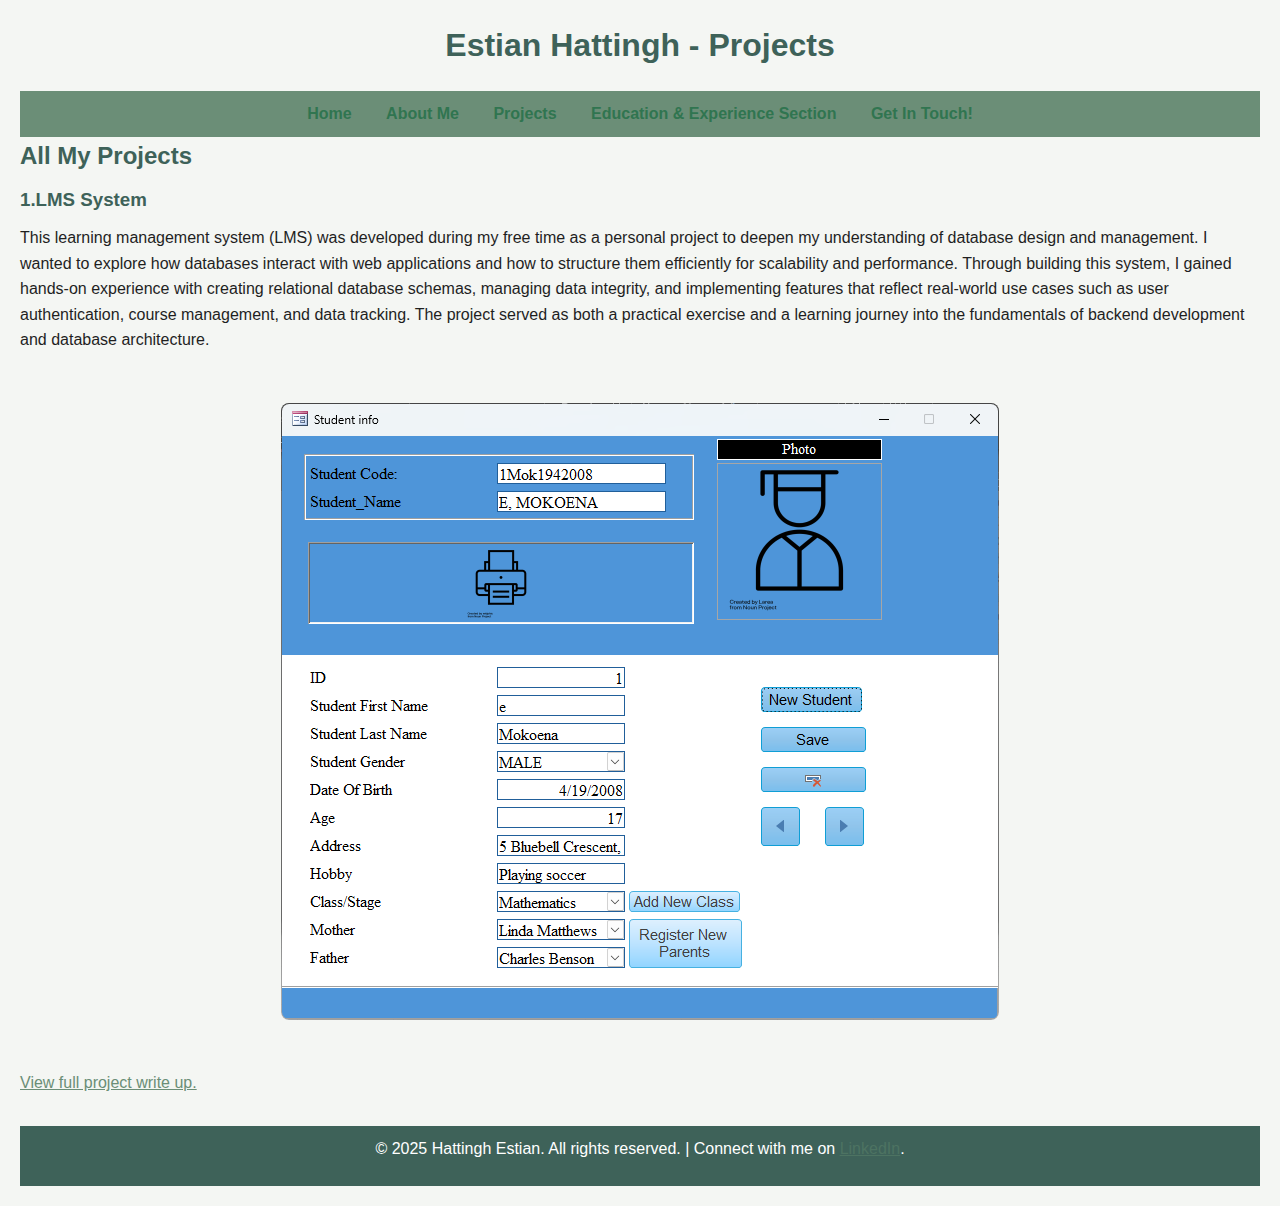
<file: projects.html>
<!DOCTYPE html>
<html lang="en">
  <head>
    <!-- Basic page setup and metadata -->
    <meta charset="UTF-8" />
    <meta name="viewport" content="width=device-width, initial-scale=1.0" />

    <!-- Page title for browser tab -->
    <title>Estian Hattingh — Portfolio</title>

    <!-- Favicon for branding -->
    <link
      rel="icon"
      href="logo-pictures/EH_Logo.svg"
      type="image/svg+xml"
    />

    <!-- Linked external stylesheet for layout and design -->
    <link rel="stylesheet" href="css/styles.css" />
  </head>

  <body>
    <!-- Page heading -->
    <h1>Estian Hattingh - Projects</h1>

    <!-- Navigation bar linking to all site sections -->
    <nav>
      <a href="index.html">Home</a>
      <a href="about-me.html">About Me</a>
      <a href="projects.html">Projects</a>
      <a href="education-experience.html">Education & Experience Section</a>
      <a href="contact-page.html">Get In Touch!</a>
    </nav>

    <!-- Section title for project listings -->
    <h2>All My Projects</h2>

    <!-- Project 1: LMS System -->
    <h3>1.LMS System</h3>
    <p>
      This learning management system (LMS) was developed during my free time as
      a personal project to deepen my understanding of database design and
      management. I wanted to explore how databases interact with web
      applications and how to structure them efficiently for scalability and
      performance. Through building this system, I gained hands-on experience
      with creating relational database schemas, managing data integrity, and
      implementing features that reflect real-world use cases such as user
      authentication, course management, and data tracking. The project served
      as both a practical exercise and a learning journey into the fundamentals
      of backend development and database architecture.
    </p>

    <!-- Image showcasing project screenshot -->
    <img
      id="P1MainPhoto"
      src="projects/1.Lms/Forms/Student Info.png"
      alt="This is where a screenshot of the project will be"
    />

    <!-- Link to full write-up for the project -->
    <a href="LMS.html">View full project write up.</a>

    <!-- Footer section with copyright -->
    <footer class="site-footer">
      <p>
        &copy; 2025 <span class="nowrap">Hattingh Estian</span>. All rights
        reserved. | Connect with me on
        <a
          id="LinkedIn"
          class="link-external"
          href="https://www.linkedin.com/in/estian-hattingh-6aa015315"
          rel="noopener noreferrer"
          target="_blank"
          aria-label="LinkedIn profile of Estian Hattingh (opens in new tab)"
          >LinkedIn</a
        >.
      </p>
    </footer>
  </body>
</html>
</file>
<file: css/styles.css>
/* === General Reset === */
* {
  box-sizing: border-box;
  margin: 0;
  padding: 0;
}

/* === Body === */
body {
  font-family: Arial, Helvetica, sans-serif;
  background-color: #f4f6f3; /* light sage background */
  color: #1f1f1f;
  line-height: 1.6;
  margin: 20px;
}

/* === Headings === */
h1,
h2,
h3 {
  color: #3e6259; /* deep sage green */
  margin-bottom: 10px;
}

h1 {
  text-align: center;
  margin-bottom: 20px;
}

/* === Navigation === */
nav {
  background-color: #6b8e77; /* medium sage green */
  padding: 10px;
  text-align: center;
}

nav a {
  color: #307550;
  text-decoration: none;
  margin: 0 15px;
  font-weight: bold;
}

nav a:hover {
  color: #ffffff; /* darker sage for hover */
}

/* === Paragraphs === */
p {
  margin-bottom: 15px;
}

/* === Lists === */
ul {
  list-style-type: square;
  margin-left: 40px;
}

/* === Tables === */
table {
  width: 100%;
  border-collapse: collapse;
  margin: 20px 0;
}

th,
td {
  border: 1px solid #c8d3c2;
  padding: 10px;
  text-align: left;
}

th {
  background-color: #ffffff;
}

/* === Images === */
img {
  display: block;
  margin: 20px auto;
  max-width: 200px;
  border-radius: 8px;
}

/* === Project Previews === */
#P1MainPhoto {
  display: block;
  margin: 50px auto;
  max-width: 1000px;
  border-radius: 8px;
}

/* === Project Photos === */
#P1ShowcasePhotos{
   display: block;
  margin: 50px auto;
  max-width: 600px;
  border-radius: 8px; 
}

/* === Number List === */
#NumList{
  padding-left: 40px;
}
/* === Image Caption === */
figcaption {
  display: block;
  margin: 20px auto;
  max-width: 200px;
  text-align: center;
  color: #3e6259;
}

/* === Footer === */
footer {
  background-color: #3e6259; /* deep sage */
  color: #ffffff;
  text-align: center;
  padding: 10px;
  margin-top: 30px;
}

/* === Links === */
a {
  color: #6b8e77;
}

#LinkedIn {
  color: #4d7362; /* slightly darker sage */
}

/* === Forms === */
form {
  background-color: #ffffff;
  padding: 20px;
  border-radius: 8px;
  box-shadow: 0 0 5px rgba(0, 0, 0, 0.1);
  max-width: 600px;
  margin: 20px auto;
}

label {
  display: block;
  margin-bottom: 5px;
  font-weight: bold;
  color: #3e6259;
}

input,
textarea,
button {
  width: 100%;
  padding: 8px;
  margin-bottom: 10px;
  border: 1px solid #c8d3c2;
  border-radius: 4px;
}

button {
  background-color: #6b8e77;
  color: #ffffff;
  border: none;
  cursor: pointer;
}

button:hover {
  background-color: #4d7362; /* darker sage on hover */
}
</file>
